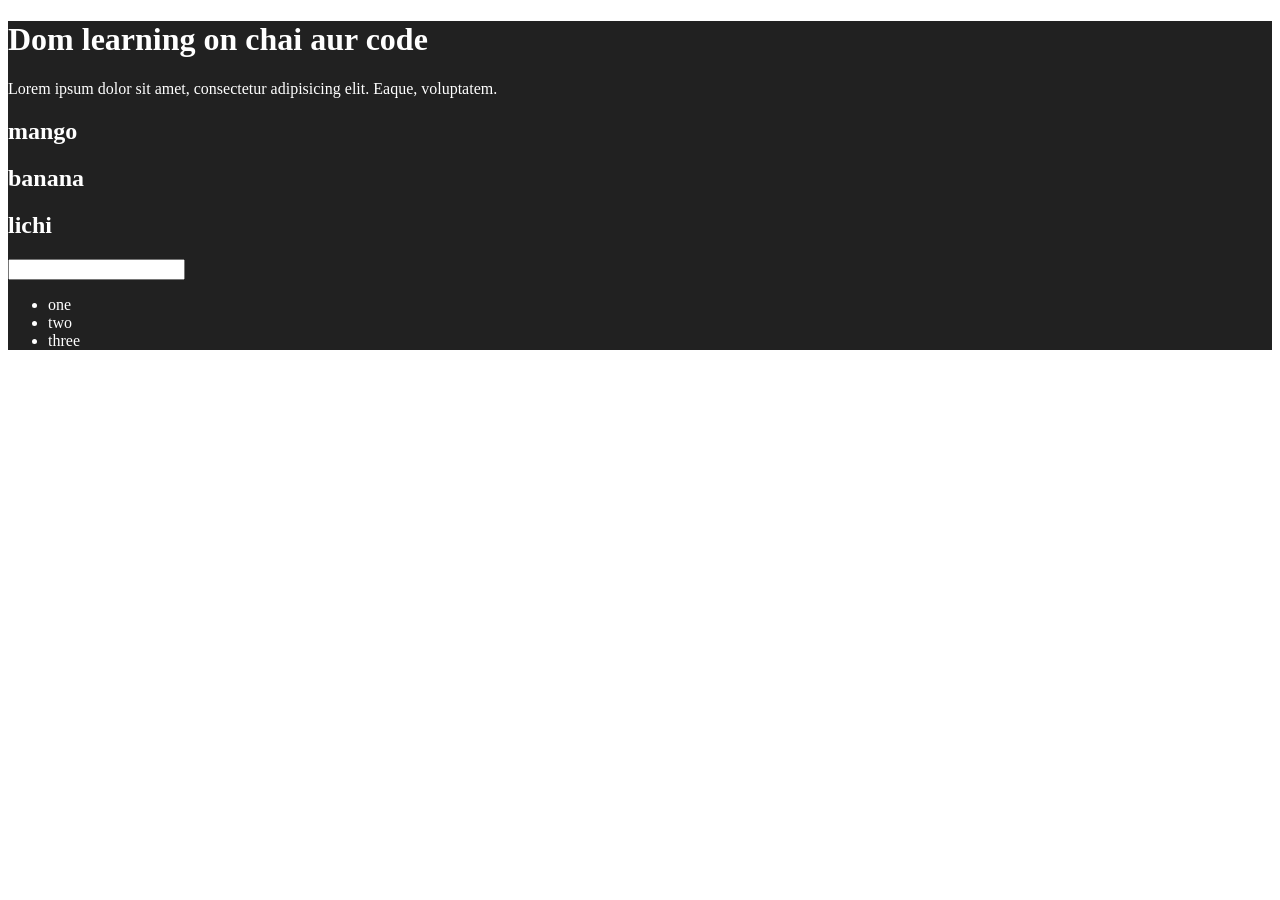
<file: 06_DOM/01.html>
<!DOCTYPE html>
<html lang="en">
<head>
    <meta charset="UTF-8">
    
    <title>DOM_LEARNING</title>
    <style>
        .bg-black{
            background-color:#212121;
            color:#fff;
        }
    </style>
</head>
<body>
    <div class="bg-black">
        <h1 id="title" class="heading">Dom learning on chai aur code<span style = "display: none;">test text</span></h1>
        <p>Lorem ipsum dolor sit amet, consectetur adipisicing elit. Eaque, voluptatem.</p>
        <h2>mango</h2>
        <h2>banana</h2>
        <h2>lichi</h2>
        <input type="password" name="", id="">
        <ul class="list">
            <li>one</li>
            <li>two</li>
            <li>three</li>
        </ul>
    </div>
</body>
</html>
</file>
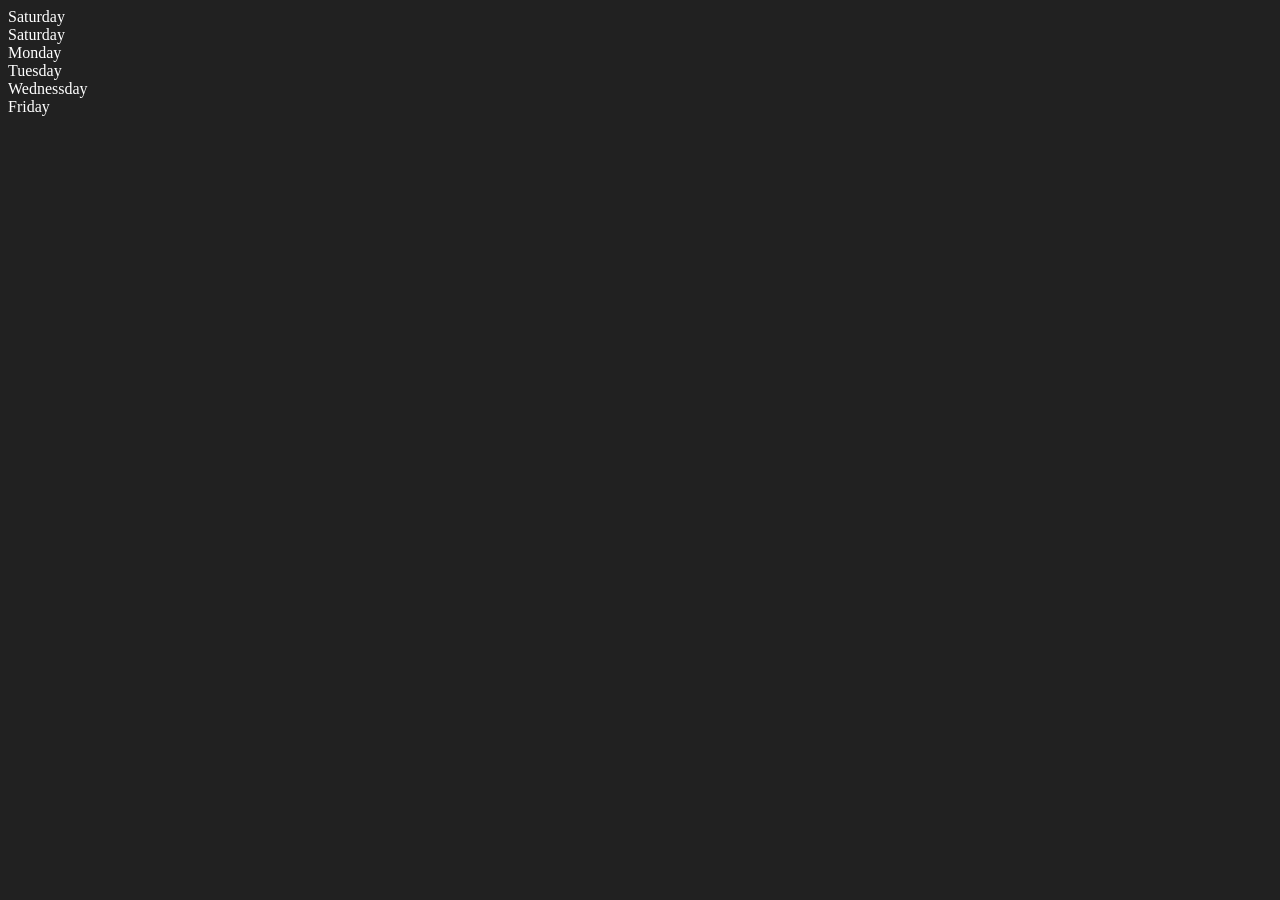
<file: 06_DOM/02.html>
<!DOCTYPE html>
<html lang="en">
  <head>
    <meta charset="UTF-8" />
    <meta name="viewport" content="width=device-width, initial-scale=1.0" />
    <title>DOM | Shafiul Alam</title>
  </head>
  <body style="background-color: #212121; color: #fff">
    <div class="parent">
      <div class="day">Saturday</div>
      <div class="day">Saturday</div>
      <div class="day">Monday</div>
      <div class="day">Tuesday</div>
      <div class="day">Wednessday</div>
      <div class="day">Friday</div>
    </div>
    <script>
      const parent = document.querySelector(".parent");
      // console.log(parent);
      // console.log(parent.children);
      // console.log(parent.children[1].innerHTML);

      // for(let i=0;i<parent.children.length;i++){
      //     if(i%2){
      //         parent.children[i].style.color='green';
      //     }
      // }

      // console.log(parent.firstElementChild);
      // console.log(parent.lastElementChild);

      const dayOne = document.querySelector(".day");
    //   console.log(dayOne);
    //   console.log(dayOne.parentElement);
    //   console.log(dayOne.nextElementSibling.innerText);

    console.log("NODES: ", parent.childNodes);
    </script>
  </body>
</html>
</file>
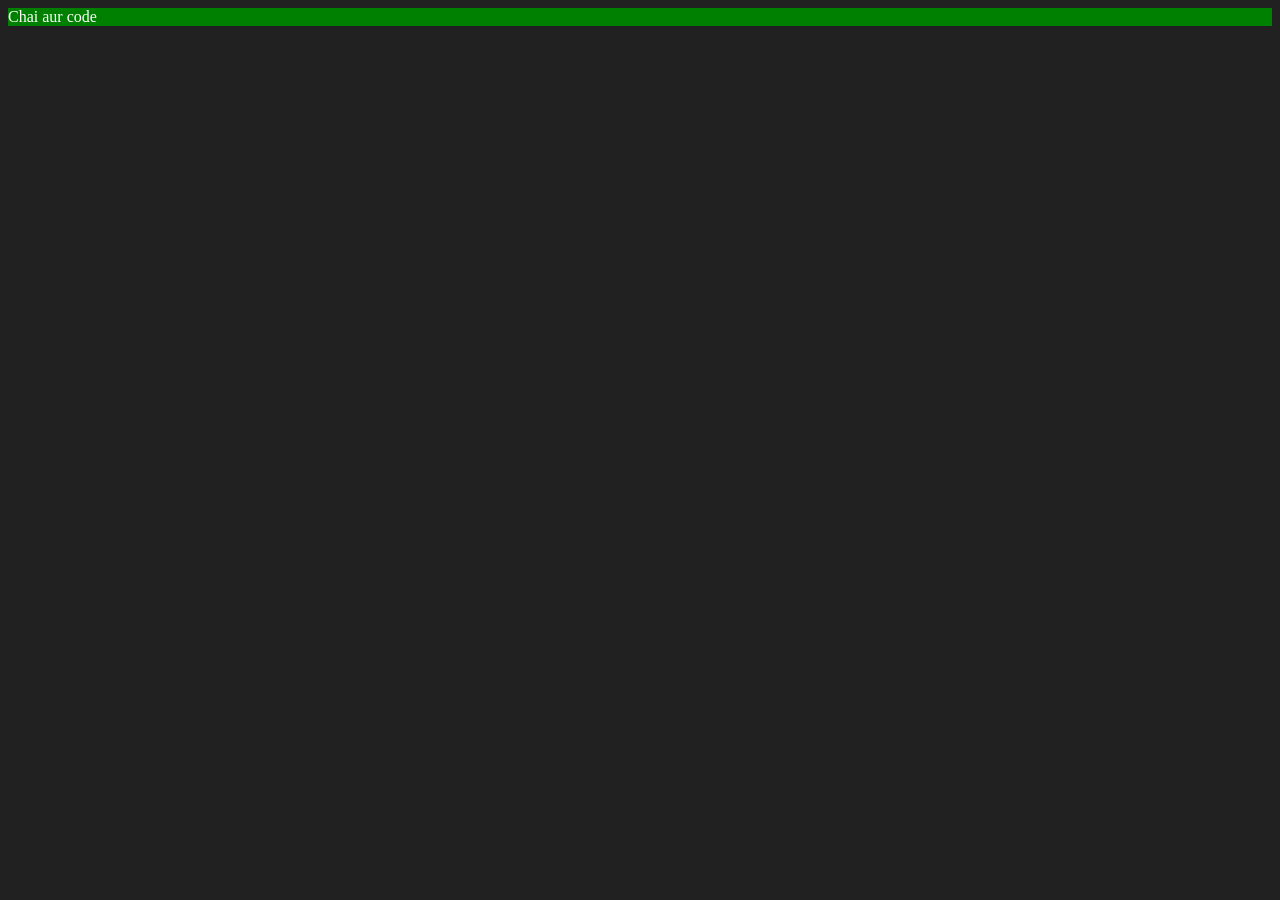
<file: 06_DOM/03.html>
<!DOCTYPE html>
<html lang="en">
<head>
    <meta charset="UTF-8">
    <meta name="viewport" content="width=device-width, initial-scale=1.0">
    <title>Web development</title>
</head>
<body style="background-color:#212121;color:#fff">
    
</body>
<script>
    const div= document.createElement('div');
    console.log(div);
    div.className='main';
    div.id=Math.round(Math.random()*10+1);
    div.setAttribute('title',"generated title");
    div.style.backgroundColor = 'green';
    // div.innerText = "Chai aur code"; following is also good
    const addText = document.createTextNode("Chai aur code");
    div.appendChild(addText);
    document.body.appendChild(div);
</script>
</html>
</file>
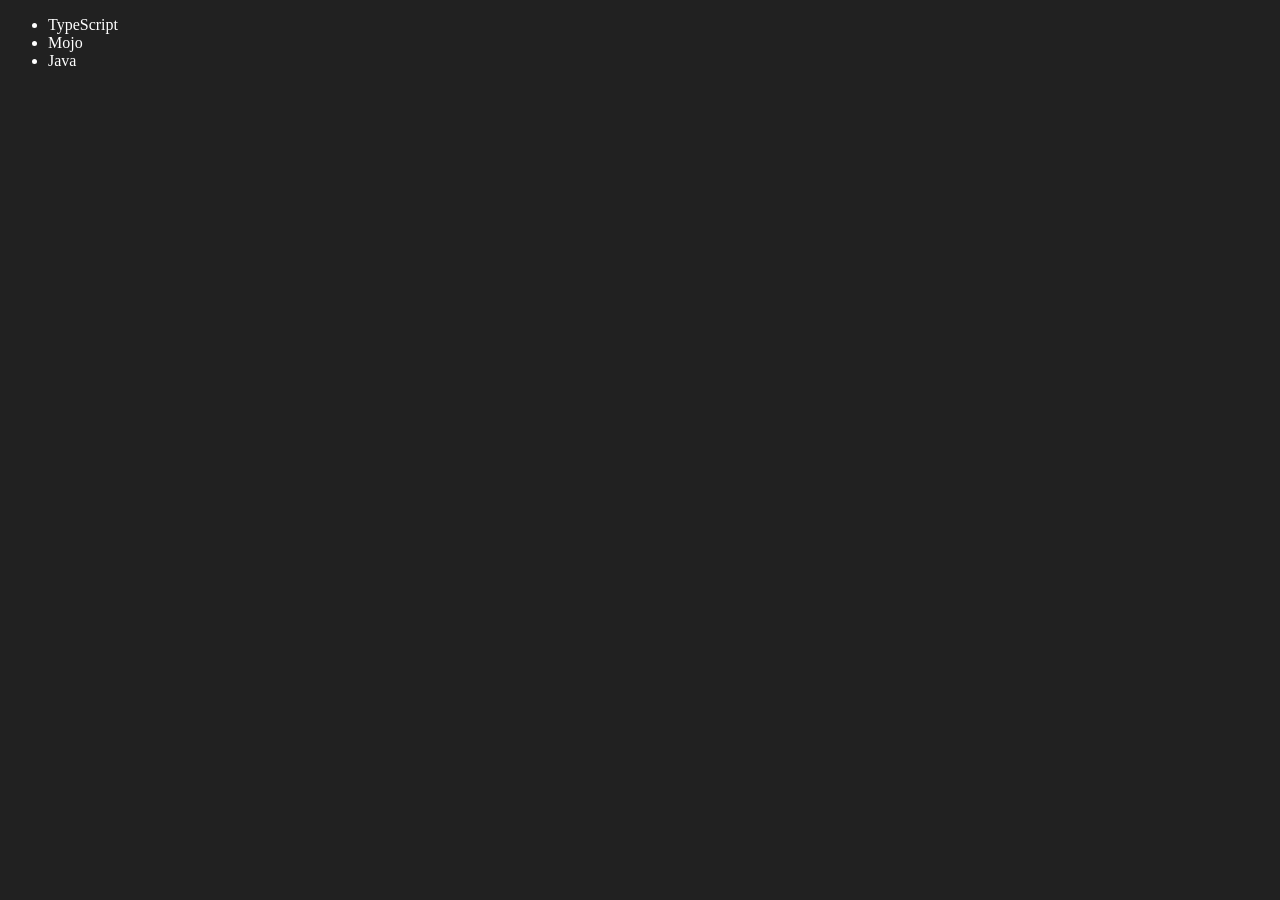
<file: 06_DOM/04.html>
<!DOCTYPE html>
<html lang="en">
<head>
    <meta charset="UTF-8">
    <meta name="viewport" content="width=device-width, initial-scale=1.0">
    <title>Document</title>
</head>
<body style="background: #212121; color:#fff">
    <ul class="language">
        <li>JavaScript</li>
    </ul>
</body>
<script>
    function addLanguage(LangName){
        const newList=document.createElement('li');
        newList.innerHTML = LangName;
        document.querySelector('.language').appendChild(newList);
    }
    addLanguage("Python");
    addLanguage("Java");

    function addOptiLanguage(langName){
        const li = document.createElement('li');
        li.appendChild(document.createTextNode(langName));
        document.querySelector('.language').appendChild(li);
    }
    addOptiLanguage('Go Lang')

    //Edit
    const secondLang = document.querySelector("li:nth-child(2)")
    // secondLang.innerHTML = "Mojo";
    const newli = document.createElement('li');
    newli.textContent = "Mojo";
    secondLang.replaceWith(newli);

    //edit
    const firstLang = document.querySelector("li:nth-child(1)")
    firstLang.outerHTML='<li>TypeScript</li>';

    //remove
    const lastLang =  document.querySelector("li:last-child")
    lastLang.remove();
</script>
</html>
</file>
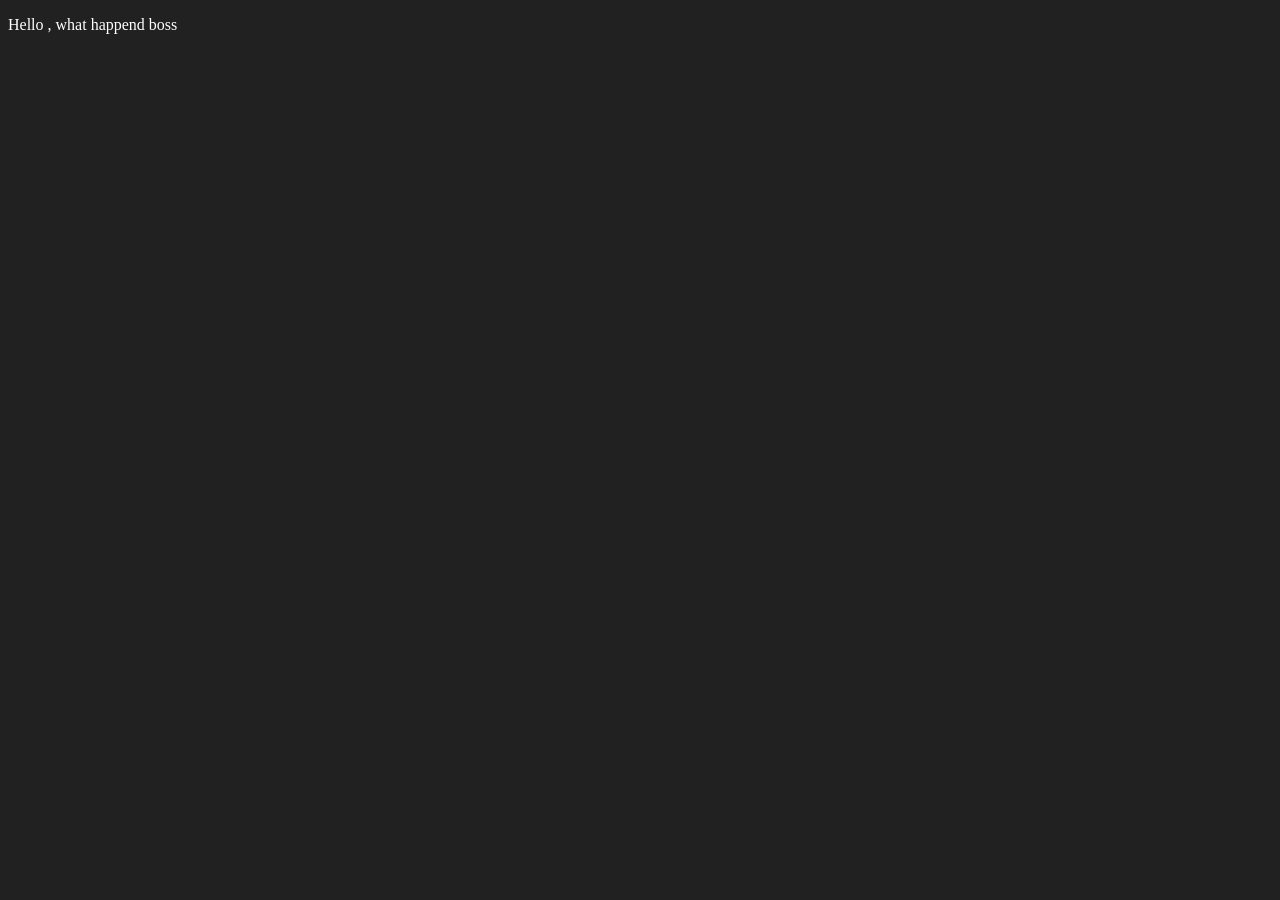
<file: 09_advance/api_request.html>
<!DOCTYPE html>
<html lang="en">
<head>
    <meta charset="UTF-8">
    <meta name="viewport" content="width=device-width, initial-scale=1.0">
    <title>Document</title>
</head>
<body style="background-color:#212121; color:white">
     <p id ='location'></p>
     <div>Hello , what happend boss</div>
</body>
<script>
    let barigor =" ";
    const requestUrl = 'https://randomuser.me/api/';
    const xhr= new XMLHttpRequest();
    xhr.open('GET',requestUrl);
    xhr.onreadystatechange = function(){
        console.log(xhr.readyState);
        if(xhr.readyState==4){
            const data = JSON.parse(this.responseText);
            barigor = data.results[0].location.city;//data always comes as a string 
            console.log(barigor);
            document.getElementById('location').innerHTML = data.results[0].location.city;
        }
    }
    console.log(barigor);
    
    xhr.send();

</script>
</html>
</file>
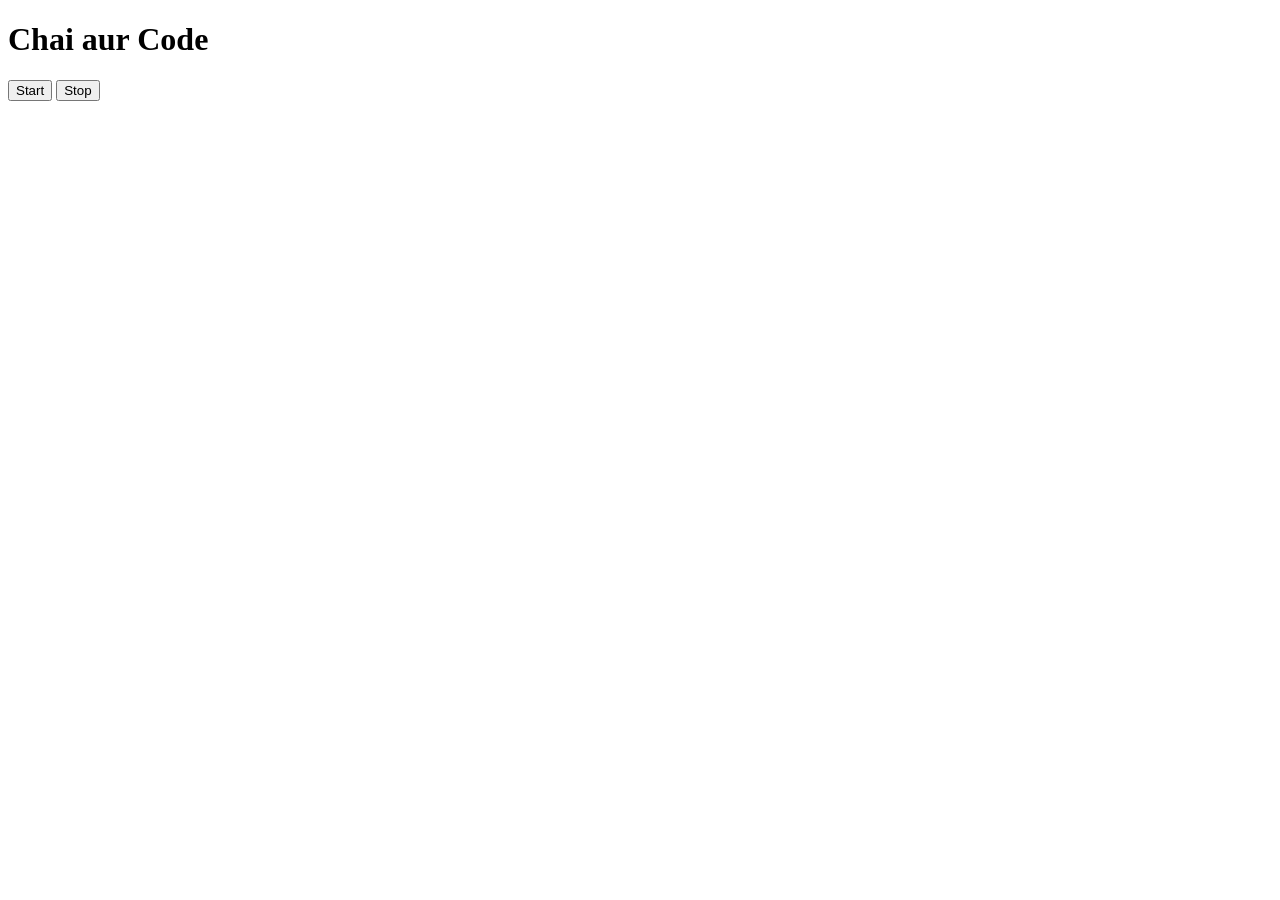
<file: 09_Async/two.html>
<!DOCTYPE html>
<html lang="en">
<head>
    <meta charset="UTF-8">
    <meta name="viewport" content="width=device-width, initial-scale=1.0">
    <title>Chai aur JavaScript</title>
</head>
<body>
    <h1>Chai aur Code</h1>
    <button id = 'start'>Start</button>
    <button id = 'stop'>Stop</button>
</body>
<script>
    let intervalId;
    const sayDate = function(str){
        console.log(str,Date.now());
    }
    document.querySelector('#start').addEventListener('click',()=>{
        intervalId = setInterval(sayDate,1000,"Shafiul");
    })
    document.querySelector('#stop').addEventListener('click',()=>{
        clearInterval(intervalId);
        intervalId=null;
    })
</script>
</html>
</file>
